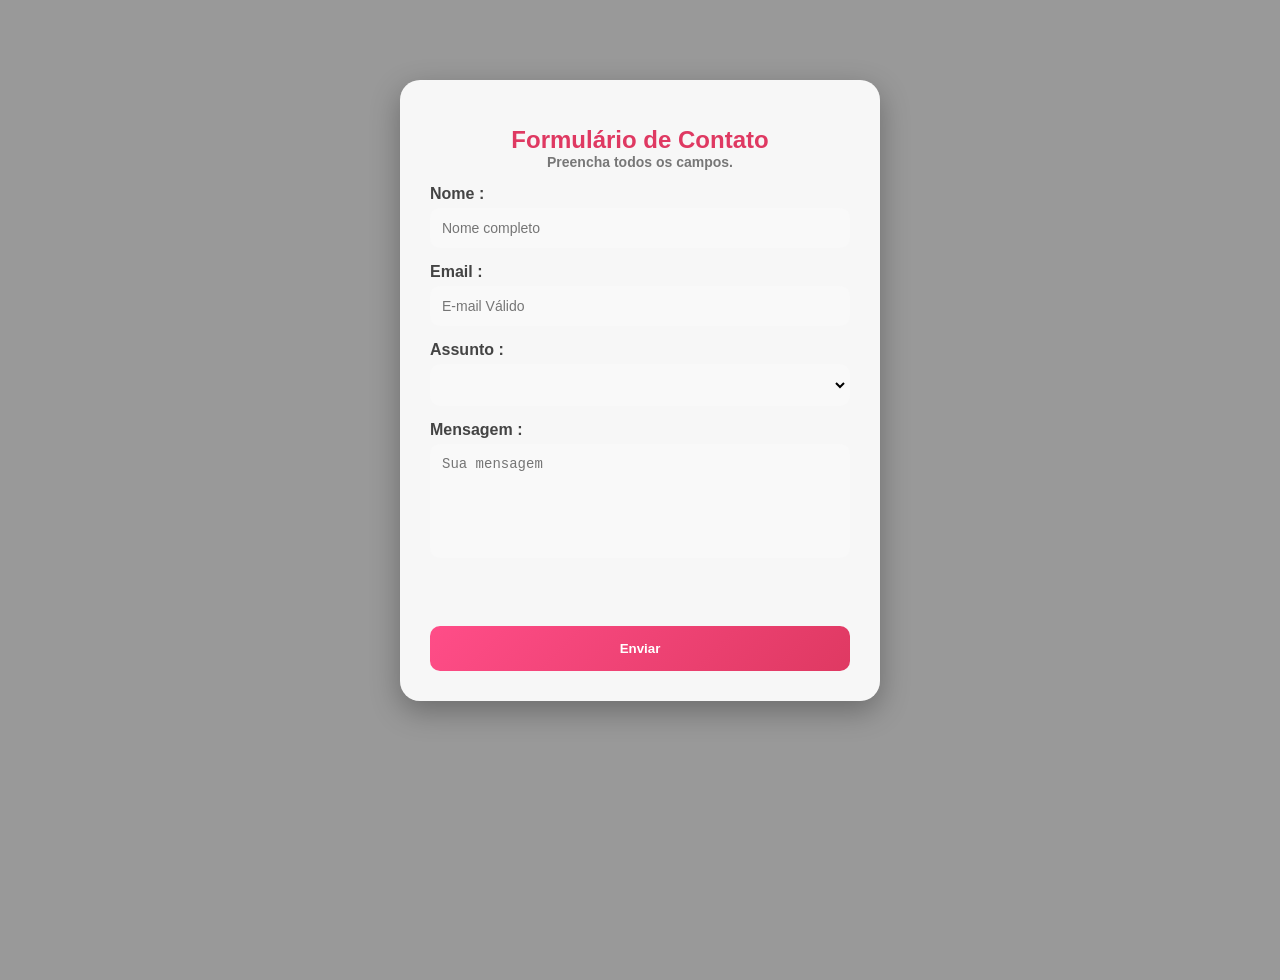
<file: index.html>
<!DOCTYPE html>
<html lang="pt">
<head>
    <meta charset="UTF-8">
    <meta name="viewport" content="width=device-width, initial-scale=1.0">
    <title>Formulário</title>
    <link rel="stylesheet" href="style.css" type="text/css"/>
</head>
<body>
    <form action="" method="post" class="modelo1">
    <h1>Formulário de Contato<br>
        <span class="título2">Preencha todos os campos.</span>
    </h1>

    <div>
        <label for="nome" class="nome">Nome :</label>
        <input id="nome" type="text" name="nome" placeholder="Nome completo" class="entrada"/>
    </div>

    <div>
        <label for="email" class="email">Email :</label>
        <input id="email" type="email" name="email" placeholder="E-mail Válido" class="entrada"/>
    </div>

    <div>
        <label for="opcoes" class="opcoes">Assunto :</label>
        <select name="opcoes" class="opcoes2">
            <option value=""></option>
            <option value="Dúvidas do produto">Dúvidas do produto</option>
            <option value="Atraso na entrega">Atraso na entrega</option>
        </select>
    </div>

    <div>
        <label for="mensagem" class="mensagem">Mensagem :</label>
        <textarea id="mensagem" name="mensagem" placeholder="Sua mensagem" class="entrada"></textarea>
    </div>

    <div>
        <div class="rotulos">&nbsp;</div>
        <input type="button" value="Enviar" class="botao"/>
    </div>

    </form>
</body>
</html>
</file>
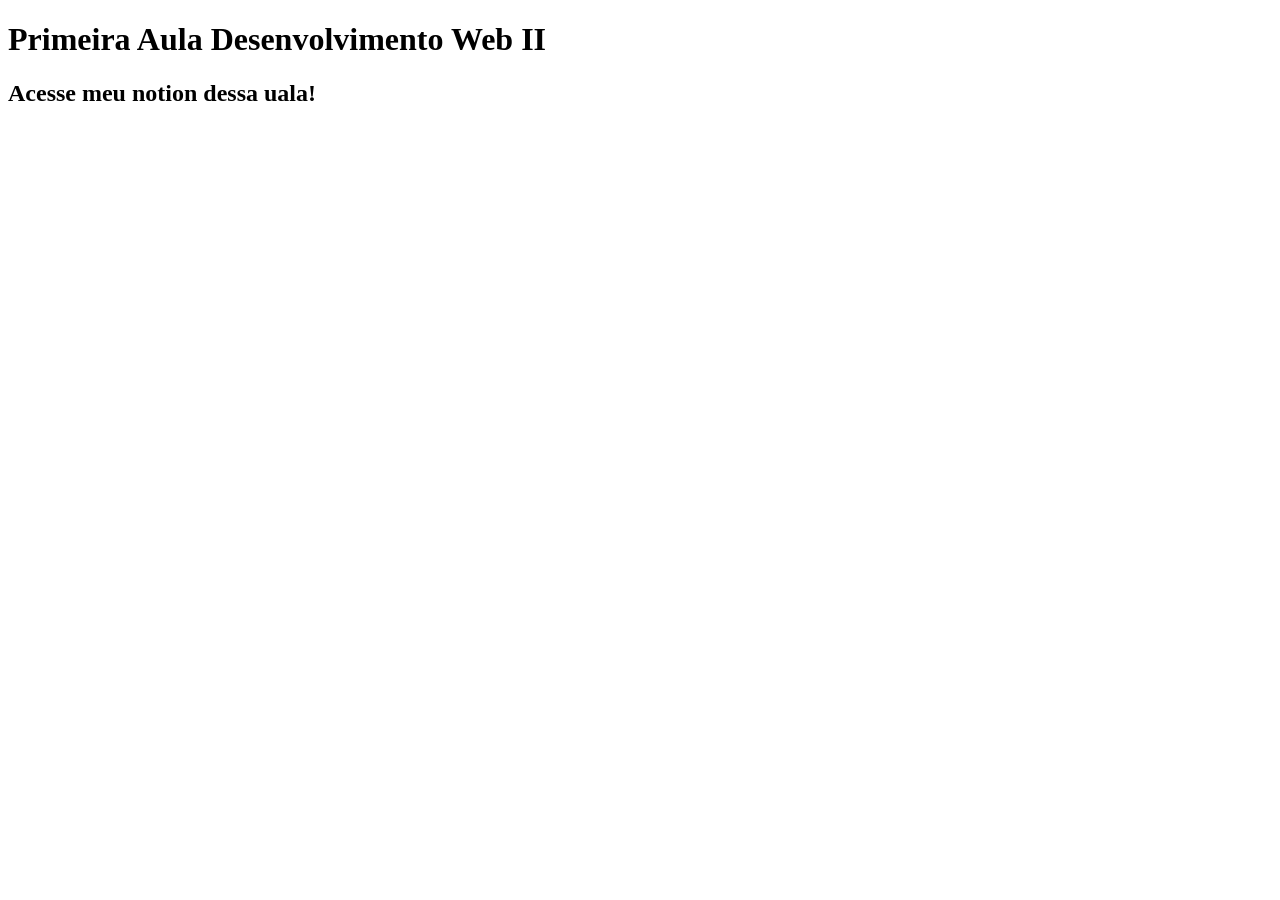
<file: aulinha/index.html>
<!DOCTYPE html>
<html lang="en">
<head>
    <meta charset="UTF-8">
    <meta name="viewport" content="width=device-width, initial-scale=1.0">
    <title>Primeira Aula web II</title>
</head>
<body>
    <h1>Primeira Aula Desenvolvimento Web II</h1>
    <h2>Acesse meu notion dessa uala! 
        <a href="https://www.notion.so/FATEC-1ca19fccddc88057a2a0dd2e75085d2b?p=2e619fccddc881adbee0c01efdcc392f&pm=c"></a>
    </h2>
</body>
</html>
</file>
<file: style.css>
/* RESET */
body {
    margin: 0;
    padding: 0;
    font-family: 'Segoe UI', Tahoma, Geneva, Verdana, sans-serif;

    /* IMAGEM DE FUNDO + overlay escuro */
    background: 
        linear-gradient(rgba(0,0,0,0.4), rgba(0,0,0,0.4)), 
        url("https://i.pinimg.com/736x/09/e5/be/09e5be91a815703505352a7901c92ae9.jpg");

    background-size: cover;
    background-position: center;
    background-repeat: no-repeat;
    height: 100vh;
}

/* FORM (card moderno) */
form {
    background: rgba(255, 255, 255, 0.92);
    backdrop-filter: blur(6px);
    width: 100%;
    max-width: 420px;
    margin: 80px auto;
    border-radius: 20px;
    padding: 30px;
    box-shadow: 0px 10px 30px rgba(0, 0, 0, 0.3);
}

/* TÍTULO */
h1 {
    color: #df3962;
    text-align: center;
    font-size: 24px;
    margin-bottom: 10px;
}

.título2 {
    display: block;
    font-size: 14px;
    color: #777;
}

/* CAMPOS */
form div {
    display: flex;
    flex-direction: column;
    margin-top: 15px;
}

/* LABEL */
label {
    color: #444;
    margin-bottom: 5px;
    font-weight: 600;
}

/* INPUTS E SELECT */
.entrada,
.opcoes2,
textarea {
    background-color: #f9f9f9;
    border: 2px solid transparent;
    border-radius: 10px;
    padding: 10px;
    font-size: 14px;
    transition: 0.3s;
}

/* FOCO */
.entrada:focus,
.opcoes2:focus,
textarea:focus {
    border-color: #ff4d88;
    outline: none;
    background-color: white;
    box-shadow: 0 0 8px rgba(255, 77, 136, 0.4);
}

/* TEXTAREA */
textarea {
    resize: none;
    height: 90px;
}

/* BOTÃO */
.botao {
    background: linear-gradient(135deg, #ff4d88, #df3962);
    color: white;
    border: none;
    border-radius: 10px;
    height: 45px;
    font-weight: bold;
    margin-top: 20px;
    cursor: pointer;
    transition: 0.3s;
}

/* HOVER DO BOTÃO */
.botao:hover {
    transform: scale(1.05);
    box-shadow: 0px 5px 15px rgba(0, 0, 0, 0.2);
}
</file>
